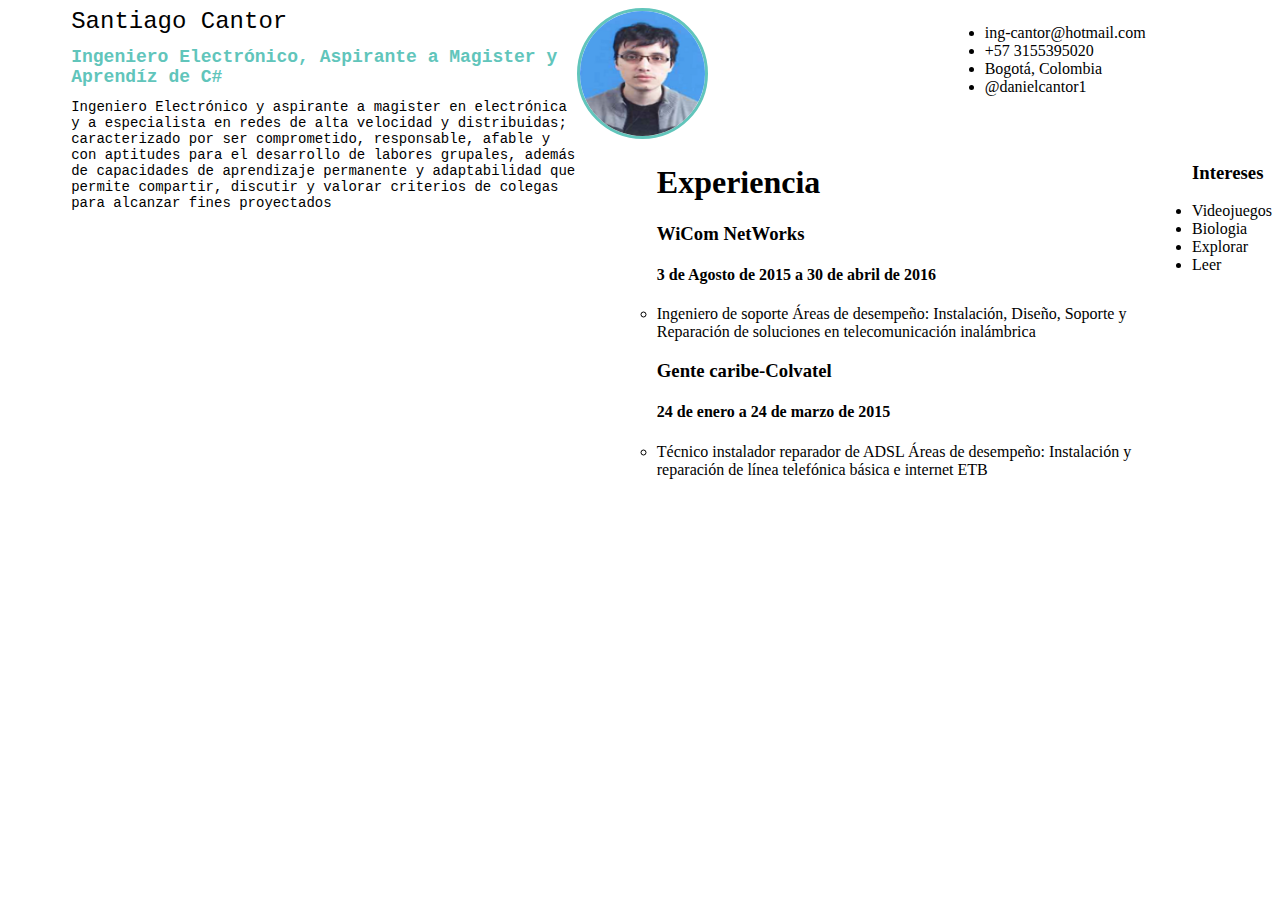
<file: Index.html>
<!DOCTYPE html>
<html>
   <head>
      <meta charset="UTF-8">
      <meta name="viewport" content="width-device-width, initial-scale=1, shrink-to-fit=no">
      <title>Our First Webpage</title>
      
      <link rel="stylesheet" href="Style.css">
      <link rel="stylesheet" href="https://use.fontawesome.com/releases/v5.3.1/css/all.css" integrity="sha384-mzrmE5qonljUremFsqc01SB46JvROS7bZs3IO2EmfFsd15uHvIt+Y8vEf7N7fWAU" crossorigin="anonymous">

   </head>
   <body class="bg-body">
      <div class="row">
         <span class="col-5 Perfil">
            <header>Santiago Cantor</header>
            <h1>Ingeniero Electrónico, Aspirante a Magister y Aprendíz de C#</h1>
            <section>Ingeniero Electrónico y aspirante a magister en electrónica y a especialista en redes de alta velocidad y distribuidas; caracterizado por ser comprometido, responsable, afable y con aptitudes para el desarrollo de labores grupales, además de capacidades de aprendizaje permanente y adaptabilidad que permite compartir, discutir y valorar criterios de colegas para alcanzar fines proyectados</section>
         </span>
        <span class="col-3 Foto">
            <img src="Images/Foto.png">
        </span>
        <span class="col-4 Datos"> 
            <ul class="fa-ul">
                <li><span class="fa-li"><i class="fas fa-envelope"></i></span>ing-cantor@hotmail.com</li>
                <li><span class="fa-li"><i class="fas fa-mobile"></i></span>+57 3155395020</li>
                <li><span class="fa-li"><i class="fas fa-map-marker"></i></span>Bogotá, Colombia</li>
                <li><span class="fa-li"><i class="fas fa-twitter-square"></i></span>@danielcantor1</li>
              </ul>
        </span>
      </div>

    <div class="info">  

      <div class="experience">
        <ul>
            <ul class="fa-ul">
              <h1>Experiencia</h1>
              <h3>WiCom NetWorks</h3>
              <h4> 3 de Agosto de 2015 a 30 de abril de 2016 </h4>
              <li><span class="fa-li"><i class="fas fa-square" style="color: #61C5BB"></i></span>Ingeniero de soporte Áreas de desempeño: Instalación, Diseño, Soporte y Reparación de soluciones en telecomunicación inalámbrica</li>

            </ul>

            <ul class="fa-ul">
                <h3>Gente caribe-Colvatel</h3>
                <h4> 24 de enero a 24 de marzo de 2015 </h4>
                <li><span class="fa-li"><i class="fas fa-square" style="color: #61C5BB"></i></span>Técnico instalador reparador de ADSL
                  Áreas de desempeño:
                  Instalación y reparación de línea telefónica básica e internet ETB</li>
            </ul>
        </ul>    
      </div>
     
      <div class="skill">
          
              <ul class="fa-ul">
                  <h3>Intereses</h3>
                    <li><span class="fa-li"><i class="fas fa-gamepad"></i></span>Videojuegos</li>
                    <li><span class="fa-li"><i class="fas fa-bug"></i></span>Biologia</li>
                    <li><span class="fa-li"><i class="fas fa-binoculars"></i></span>Explorar</li>
                    <li><span class="fa-li"><i class="fas fa-book"></i></span>Leer</li>
              </ul>
      </div>
    </div>
   </body>
</html>
</file>
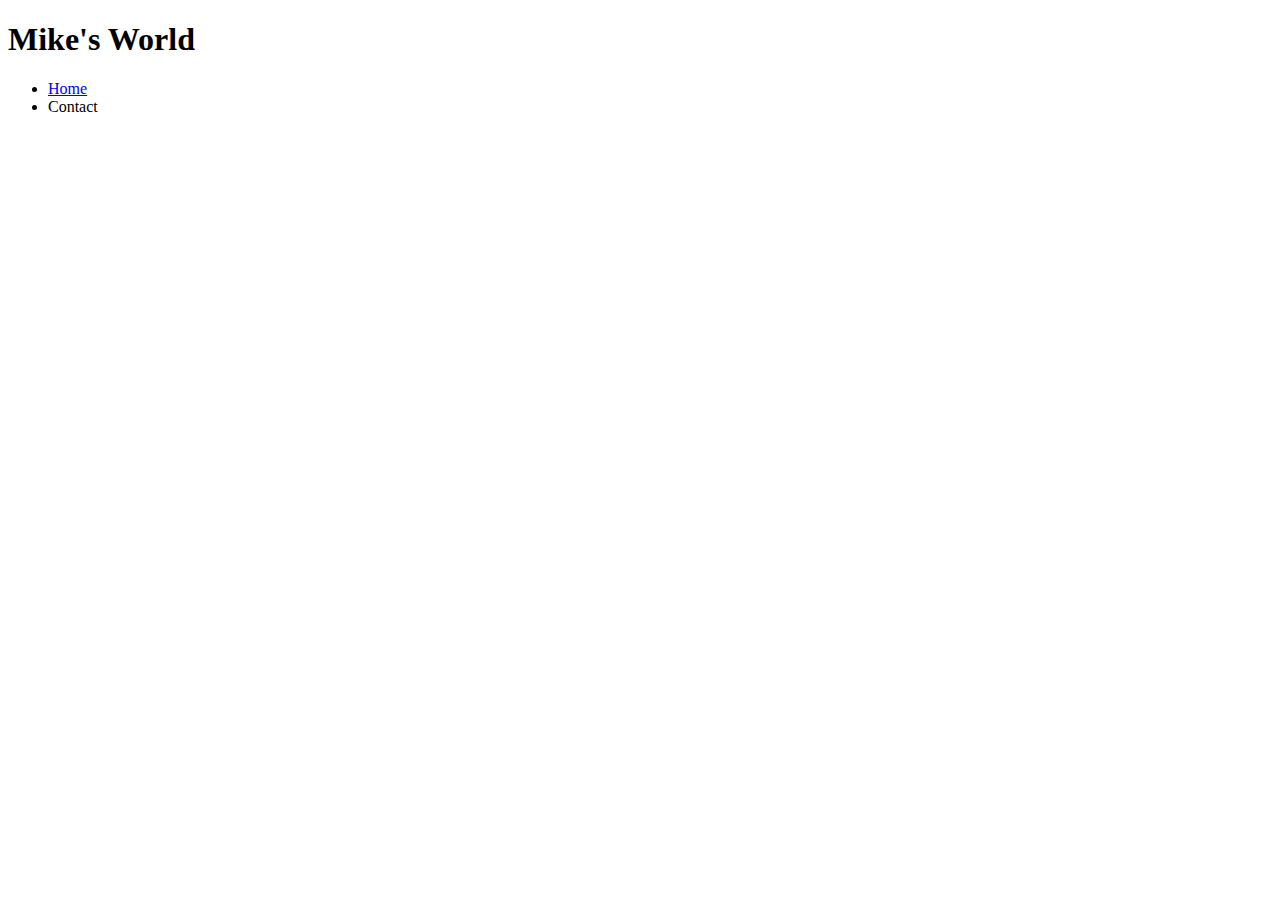
<file: contacts/Index.html>
<!DOCTYPE html>
<html>
   <head>
      <meta charset="UTF-8">
      <title>Our First Webpage</title>
   </head>
   <body>
      <header>
         <h1>Mike's World</h1>
      </header>
      <nav>
         <ul>
           <li><a href=".../index.html">Home</a></li>
           <li>Contact</li>
         </ul>
      </nav>
   </body>
</html>
</file>
<file: Style.css>
.Encabezado
{
    border-bottom: solid;
    border-color: #61C5BB;
    font-family: 'Courier New', Courier, monospace;
    min-height: 200px
    
    
}

.Perfil
{
    font-size: 14px;
    text-align: left;
    max-width: 40%; 
    float: left;  
    margin-left: 5%;
    font-family: 'Courier New', Courier, monospace;
}

.Perfil h1 
{
    font-size: 18px;
    color: #61C5BB;
    font-weight: bold;
    font-family: 'Courier New', Courier, monospace;
    
}

.Perfil header 
{
    font-size: 24px;
}

.Foto img{
    border-radius: 100%;
    width: 125px;
    height: 125px;
    border-style: solid;
    border-color: #61C5BB;
    max-width: 30%;
}

.Datos
{
    max-width: 35%;
    float: right;
    margin-right: 10%;
}

.Experiencia 
{
    max-width: 40%;
    float: left;
    margin-right: 5%
}

.Habilidades 
{
    max-width: 55%;
}

.Experiencia  h3
{
    font-weight: bold;
    max-width: 45%;
}

.Experiencia  h4
{
    color: #61C5BB;
}

.info 
{
    display: flex;
}
</file>
